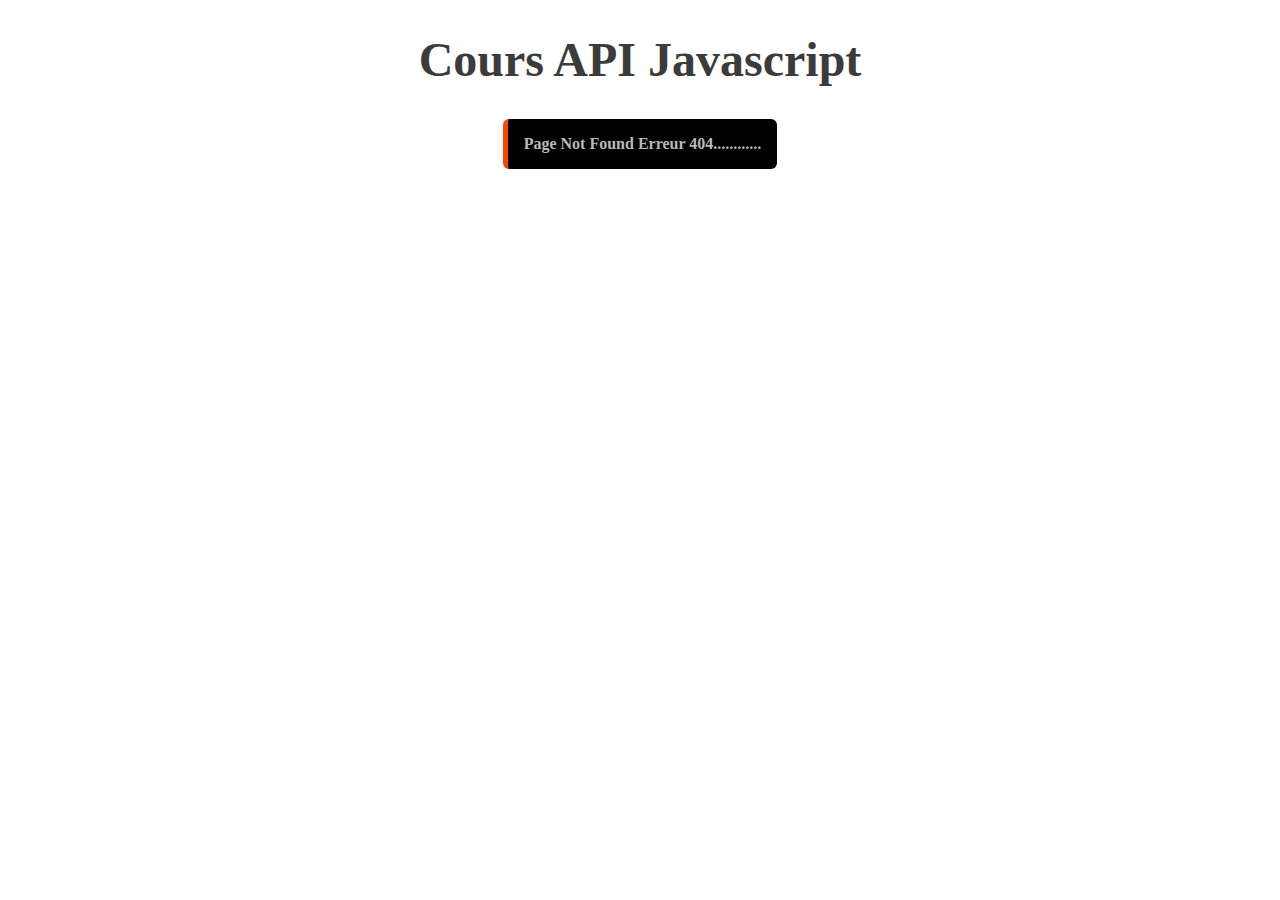
<file: index.html>
<!DOCTYPE html>
<html lang="fr">
  <head>
    <meta charset="UTF-8" />
    <meta name="viewport" content="width=device-width, initial-scale=1.0" />
    <title>Cours js</title>
    <link rel="stylesheet" href="./css/style.css" />
  </head>
  <body>
    <p id="demo"></p>
    <div class="main">
      <h1>Cours API Javascript</h1>
    </div>

    <!-- <script src="./js/app.js"></script> -->
    <!-- <script src="./js/dom.js"></script> -->
    <script src="./js/scriptApi.js" type="module"></script>
  </body>
</html>
</file>
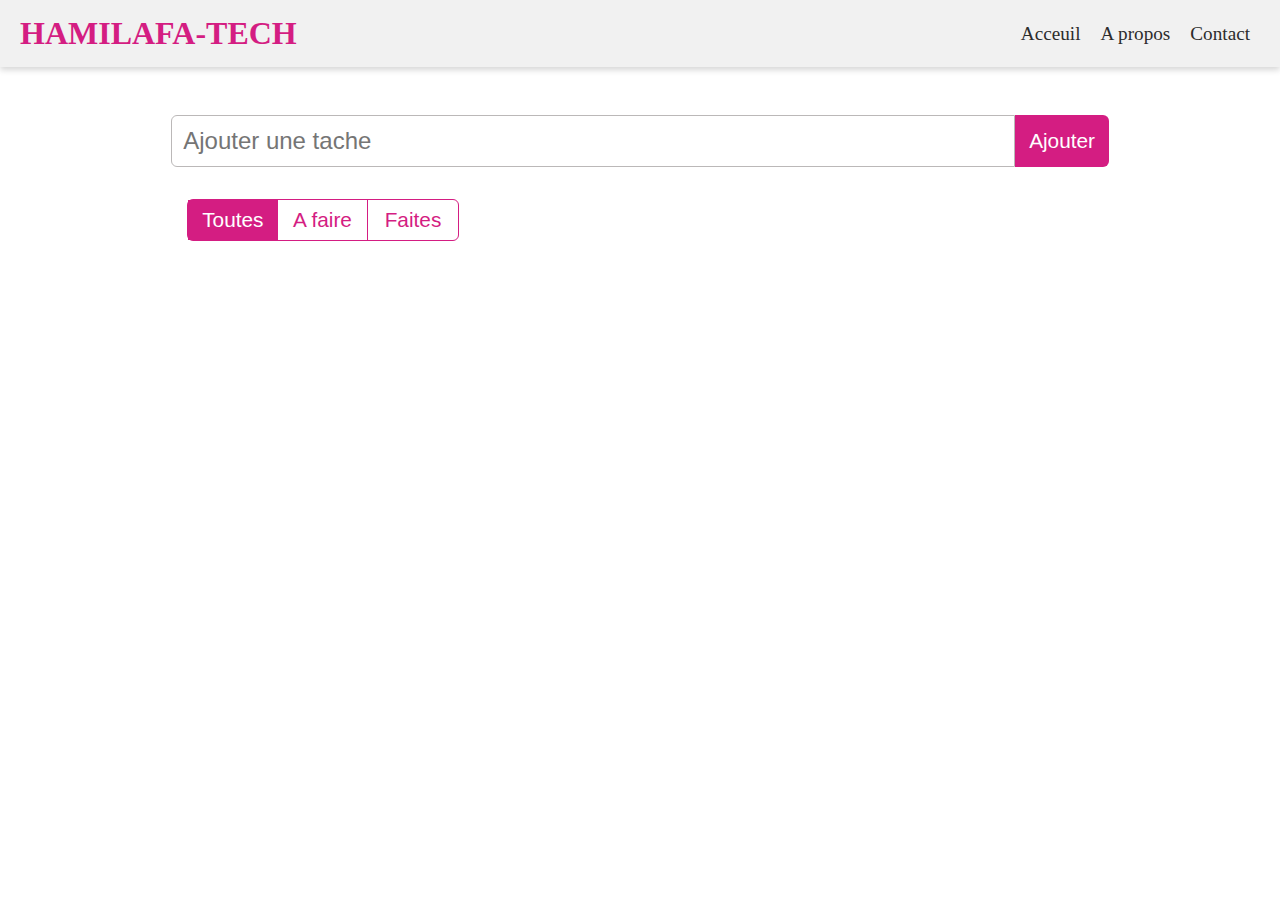
<file: pages/todo.html>
<!DOCTYPE html>
<html lang="en">
<head>
    <meta charset="UTF-8">
    <meta name="viewport" content="width=device-width, initial-scale=1.0">
    <title>Todo list</title>
    <link rel="stylesheet" href="../css/todolist.css">
    <script src="../js/js-todolist/main.js" type="module" defer></script>
</head>
<body>
<!-- header -->
    <header id="header">
        <div class="logo">
            <a href="#">Hamilafa-tech</a>
        </div>
        <nav>
            <ul>
                <li><a href="#">Acceuil</a></li>
                <li><a href="#">A propos</a></li>
                <li><a href="#">Contact</a></li>
            </ul>
        </nav>
    </header>
<!-- header -->
<section class="container" id="todoList">
    <div id="alert"></div>
    <form class="todo-form">
        <input type="text" placeholder="Ajouter une tache" required id="todo">
        <button type="submit">Ajouter</button>
    </form>

    <main class="main">
        <div class="btn-group">
            <button type="button" id="all" class="active">Toutes</button>
            <button type="button" id="pending">A faire</button>
            <button type="button" id="completed">Faites</button>
        </div>

        <ul id="todo-list">

        </ul>
    </main>


</section>


</body>
</html>
</file>
<file: css/style.css>
*{
    padding: 0;
    margin: 0;
    box-sizing: border-box;
}

.orange {
    color: orangered;
}

.main{
    width: 100%;
    margin: auto;
    color: #3b3b3b;
    display: flex;
    justify-content: center;
    flex-direction: column;
    align-items: center;
    font-size: 1.8rem;
}

.main h1, h2{
    padding: 2rem 0;
    font-size: 3rem;
    text-transform: capitalize;
}

.main p{
    background-color: black;
    color: rgb(185, 185, 185);
    padding: 1rem;
    border-left: 5px solid orangered;
    border-radius: 6px;
    cursor: pointer;
    transition: all 0.5s ease-in-out;
    text-transform: capitalize; 
}

.main p:hover{
   background-color: orangered;
   color: white;
   box-shadow: 4px 0px 4px rgba(0, 0, 0, 0.3);
  
  
}
</file>
<file: css/todolist.css>
*{
    padding: 0;
    margin: 0;
    box-sizing: border-box;
}

#header{
    background-color: #f1f1f1;
    display: flex;
    justify-content: space-between;
    align-items: center;
    padding: 15px 20px;
    box-shadow: 0 3px 6px rgba(0, 0, 0, 0.16);
}

#header .logo a{
    text-decoration: none;
    font-size: 2rem;
    font-weight: 600;
    color: #d41d82;
    text-transform: uppercase;
}

#header nav ul{
    display: flex;
    list-style: none;
}

#header nav ul li{
    margin: 0 10px;
}

#header nav ul li a{
    text-decoration: none;
    color: #2c2c2c;
    font-weight: 500;
    font-size: 1.2rem;
    transition: all 0.3s ease;

}

#header nav ul li a:hover{
    color: #d41d82;
    border-bottom: 1px solid #d41d82;
}

.container{
    width: 970px;
    margin:0 auto;
    padding-top: 2rem ;
}
.todo-form{
    /* background: #000; */
    display: flex;
    justify-content: center;
    width: 100%;
    padding: 1rem;
}
.todo-form input{
    padding: 0.7rem;
    width: 90%;
    border: 1px solid #bbb8b8;
    outline: none;
    border-top-left-radius: 6px;
    border-bottom-left-radius: 6px;
    font-size: 1.5rem;
    color: #464545;
}
.todo-form button{
    padding: 0.5rem;
    width: 10%;
    border: none;
    outline: none;
    background: #d41d82;
    color: #fff;
    cursor: pointer;
    font-size: 1.3rem;
    border-top-right-radius: 6px;
    border-bottom-right-radius: 6px;
    transition: all 0.3s ease;
}

.todo-form button:hover{
    background: #c0016a;
    color: #fff;
    

}

.main{
    width: 100%;
    margin: auto;
    color: #3b3b3b;
    display: flex;
    justify-content: start;
    flex-direction: column;
    align-items: start;
    padding: 0 2rem;
    font-size: 1.8rem;
}

.btn-group{
    display: flex;
    justify-content: start ;
    width: 30%;
    border: #d41d82 1px solid;
    border-radius: 6px;
    margin: 1rem 0;
    border-radius: 6px;
    
}

.btn-group button{
    padding: 0.5rem;
    width: 100%;
    border: none;
    outline: none;
    background: transparent;
    color: #d41d82;
    cursor: pointer;
    font-size: 1.3rem;
    transition: all 0.3s ease;
}

.btn-group button.active{
    background: #d41d82;
    color: #fff;
}

.btn-group button#pending{
    border-right: #d41d82 1px solid;
}

.btn-group button:hover{
    background: #d41d82;
    color: #fff;
}

/* Style message erreur */
.alert-danger{
    text-align: start;
    font-size: 1.2rem;
    font-style: italic;
    width: 90%;
    margin: 1.3rem auto;
    background: #e66c6c;
    color: #800202;
    padding: 1rem;
    border-radius: 6px;
    box-shadow: 0 3px 6px rgba(0, 0, 0, 0.16);
    cursor: pointer;

    
}
</file>
